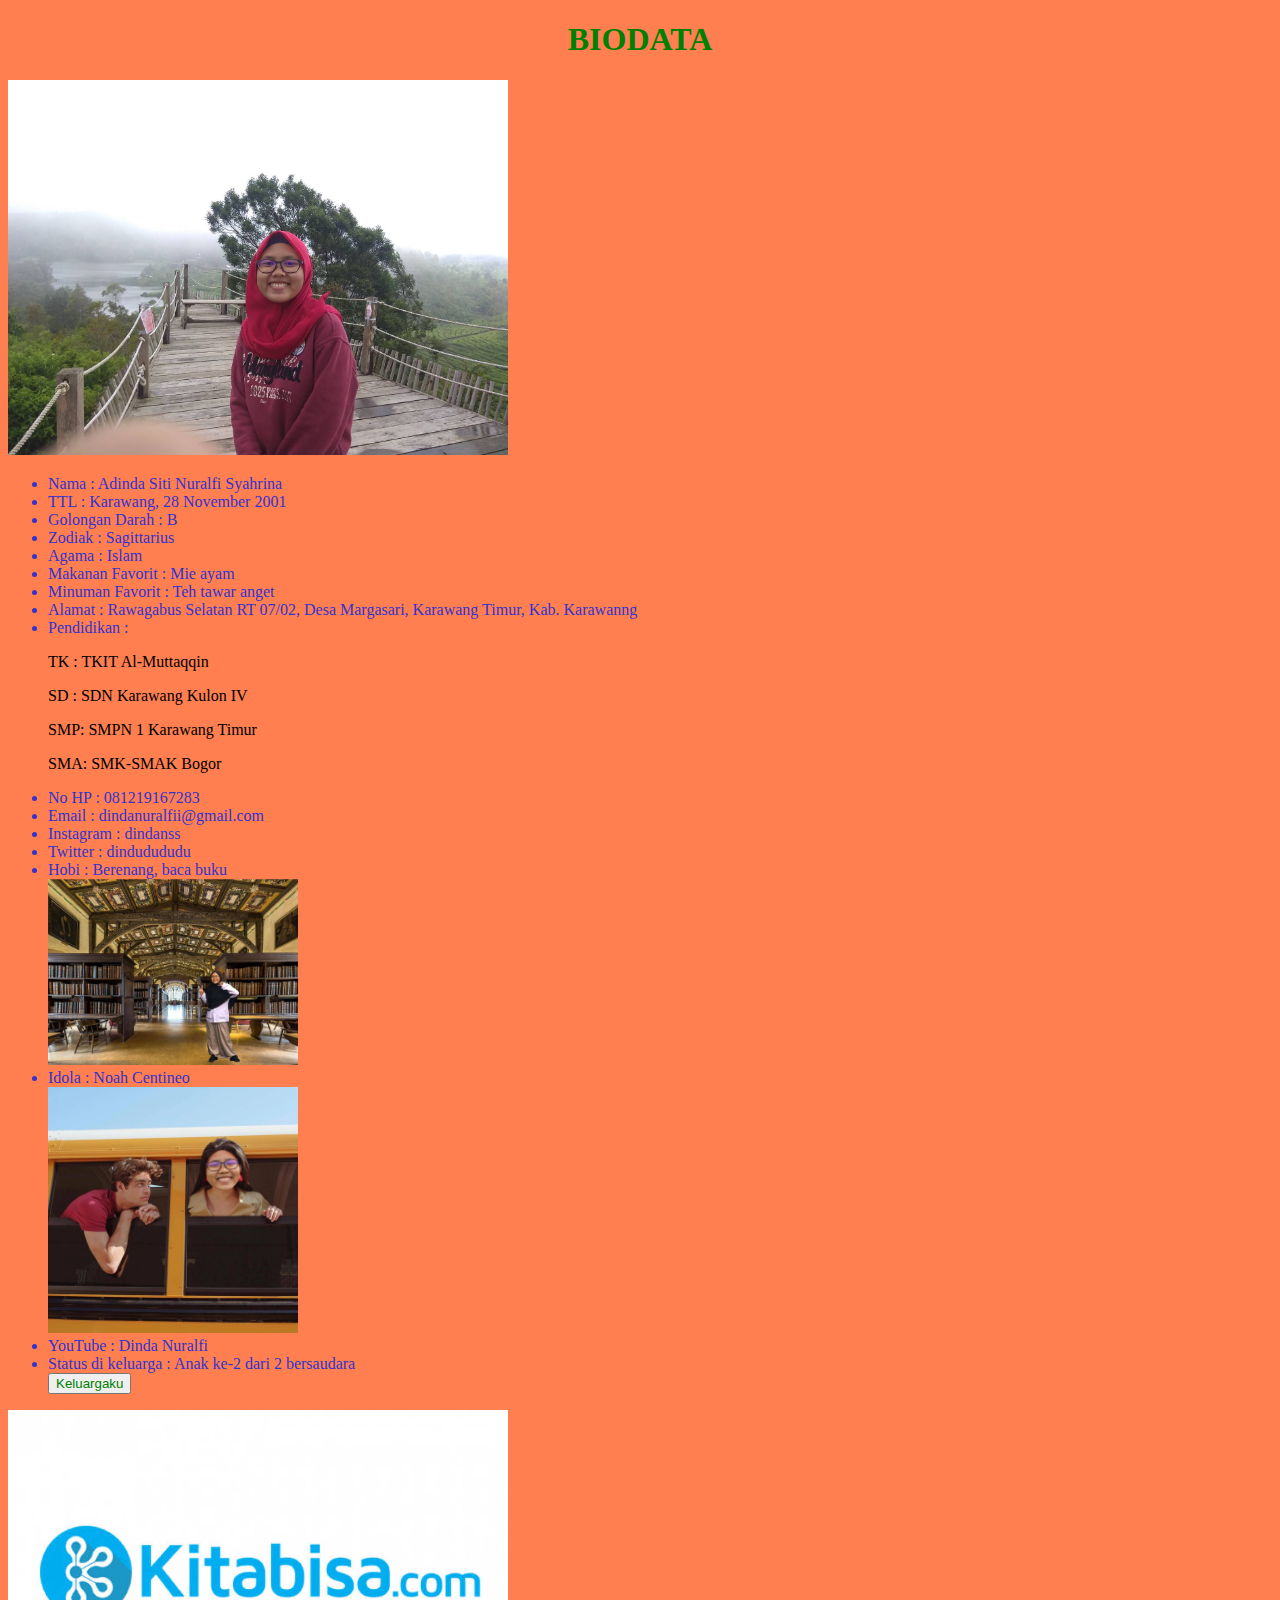
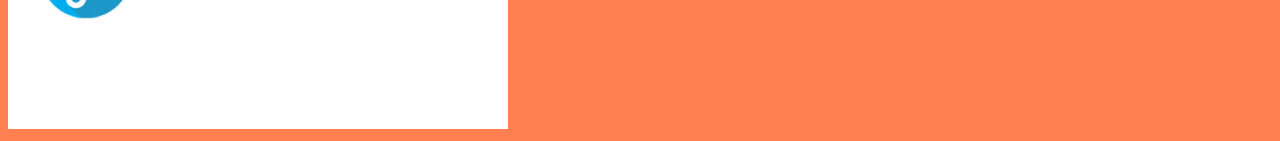
<file: index.html>
<!DOCTYPE html>
<html>
<head>
	<title>PROFIL DINDA</title>
	<link rel="stylesheet" type="text/css" href="tugas css.css">
</head>
<body>
	<ol></ol>
	<h1>BIODATA</h1>
	<img src="dinda2.jpg" width="500">
	<ul>
		<li>Nama : Adinda Siti Nuralfi Syahrina</li>
		<li>TTL : Karawang, 28 November 2001</li>
		<li>Golongan Darah : B</li>
		<li>Zodiak : Sagittarius</li>
		<li>Agama : Islam</li>
		<li>Makanan Favorit : Mie ayam</li>
		<li>Minuman Favorit : Teh tawar anget</li>
		<li>Alamat : Rawagabus Selatan RT 07/02, Desa Margasari, Karawang Timur, Kab. Karawanng</li>
		<li>Pendidikan : </li></ul>
		             <ul>TK : TKIT Al-Muttaqqin</ul>
		             <ul>SD : SDN Karawang Kulon IV</ul>
		             <ul>SMP: SMPN 1 Karawang Timur</ul>
		             <ul>SMA: SMK-SMAK Bogor</ul>
	<ul>                       

		<li>No HP : 081219167283</li>
		<li>Email : dindanuralfii@gmail.com</li> 
		<li>Instagram : dindanss</li>
		<li>Twitter : dindudududu</li>
		<li>Hobi : Berenang, baca buku</li>
		<img src="Hobi Dinda.png" width="250">
		<li>Idola : Noah Centineo </li>      
		<img src="idola dinda.png" width="250">
		<li>YouTube : Dinda Nuralfi</li>   
		<li>Status di keluarga : Anak ke-2 dari 2 bersaudara</li>
		<a href="https://adindanuralfi.github.io/keluarga.html"><button style="color: green">Keluargaku</button></a>


	</ul>
<a href="https://www.youtube.com/watch?v=pqxWZUAi9xA"> <img src="kitabisa.jpg" width="500"></a>

	</ol>
</body>
</html>
</file>
<file: tugas css.css>
<style>
		h1 {font-style: italic;}
		h1 {text-align: center}
		p {font-style: oblique;}
		body {background-color: coral}
		h3 {color: brown}
		h1	{color: green}
		h2 {color: #194d33}
		p {color: #3333cc}
		li {color: #3333cc}


	</style>
</file>
